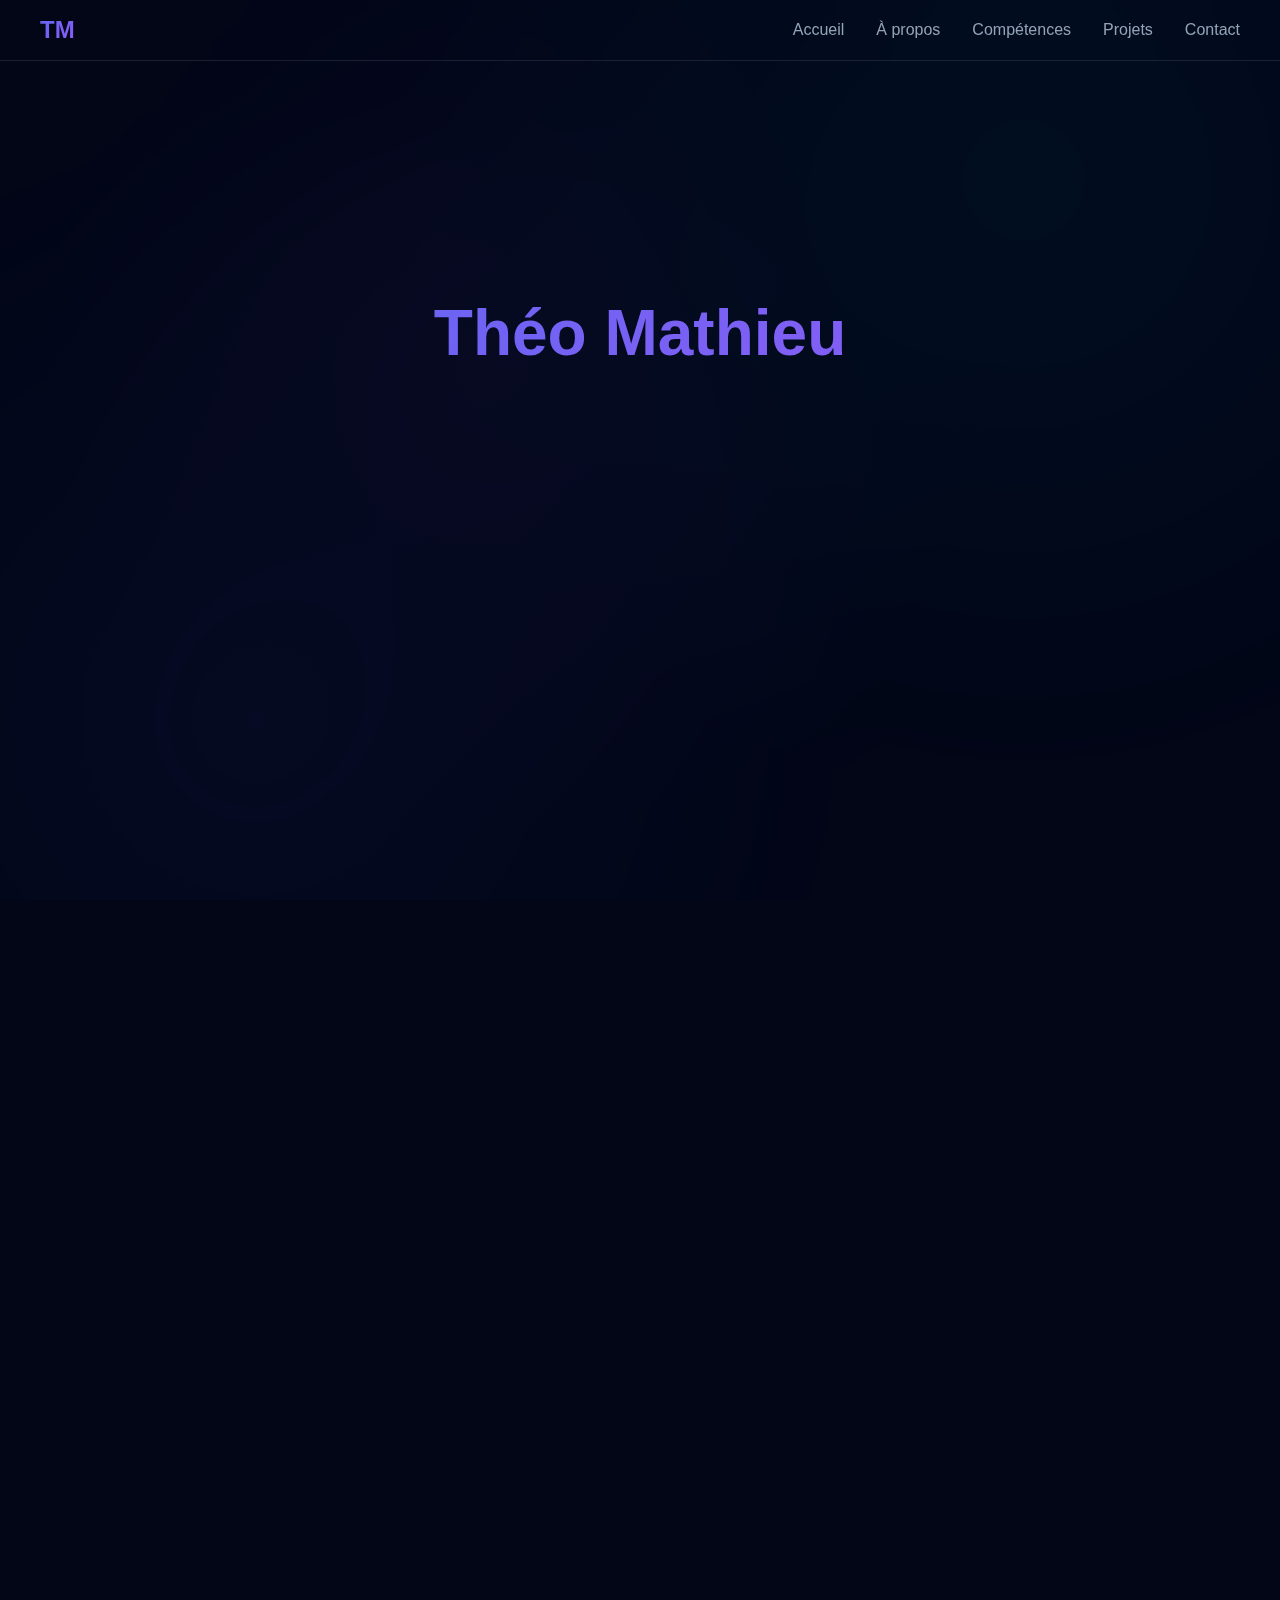
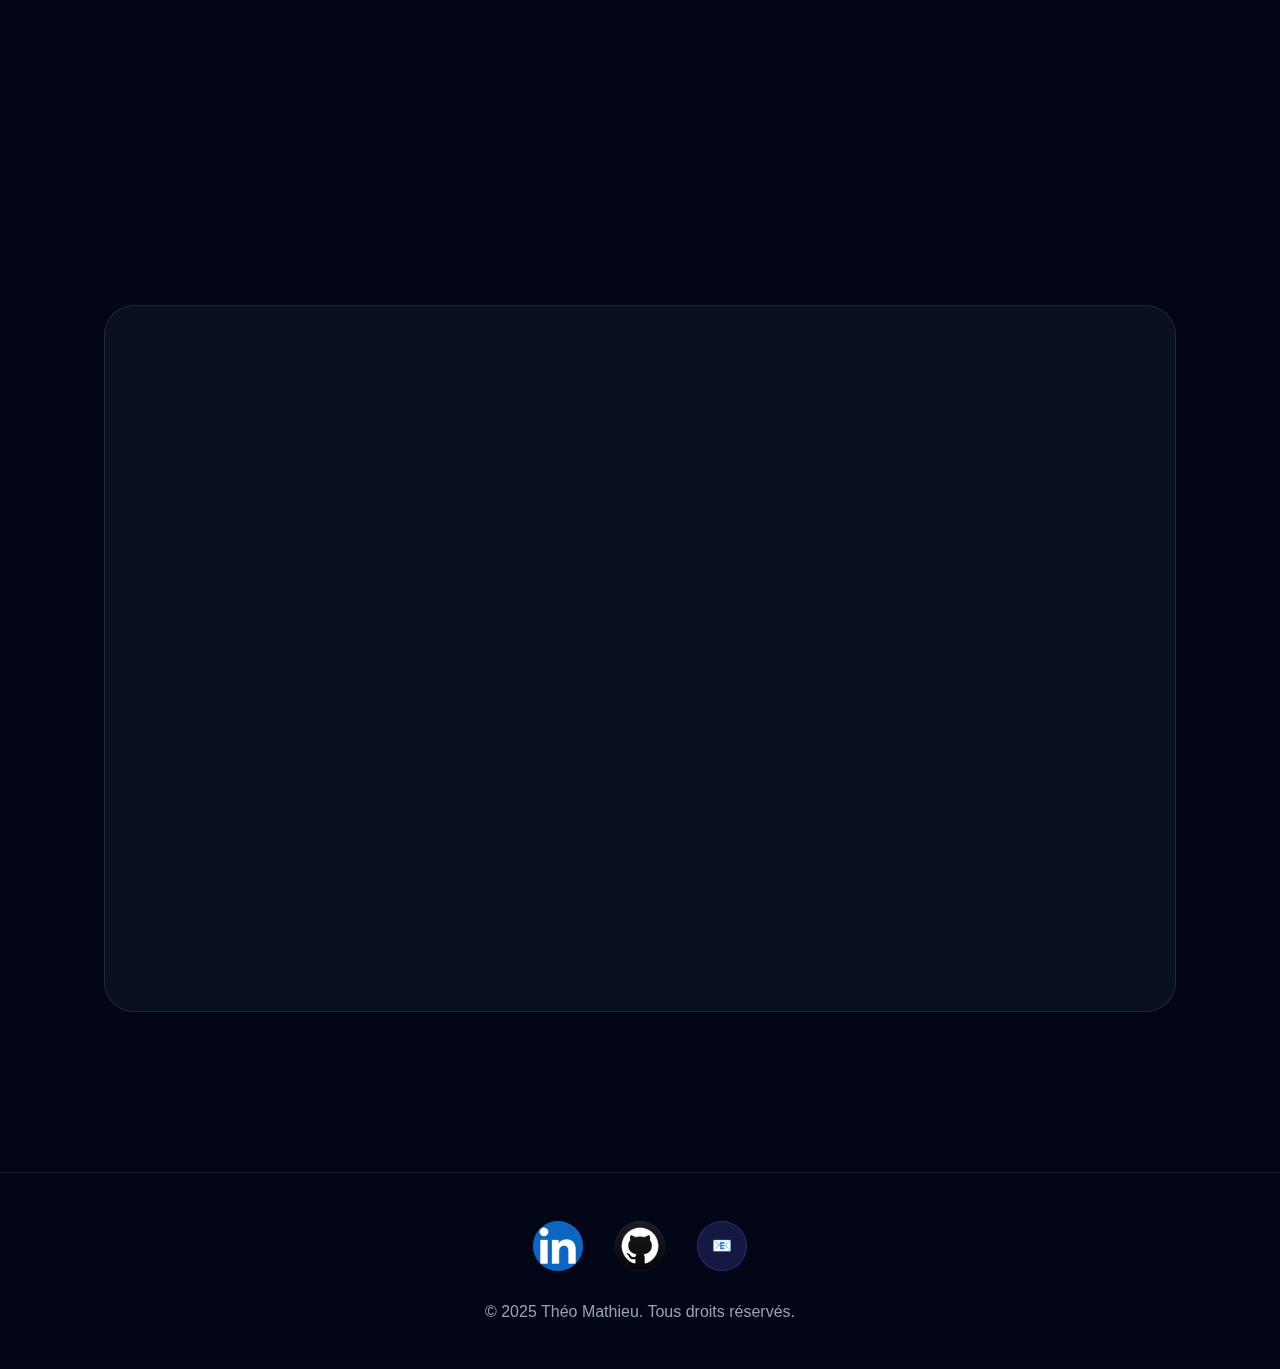
<file: index.html>
<!DOCTYPE html>
<html lang="fr">

<head>
    <link rel="stylesheet" href="style.css">
    <meta charset="UTF-8">
    <meta name="viewport" content="width=device-width, initial-scale=1.0">
    <title>Théo Mathieu - Développeur Web Full Stack</title>
</head>

<body>
    <div class="bg-animation"></div>

    <!-- Navigation -->
    <nav id="navbar">
        <div class="nav-container">
            <a href="#home" class="logo">TM</a>
            <ul class="nav-links" id="navLinks">
                <li><a href="#home">Accueil</a></li>
                <li><a href="#about">À propos</a></li>
                <li><a href="#skills">Compétences</a></li>
                <li><a href="#projects">Projets</a></li>
                <li><a href="#contact">Contact</a></li>
            </ul>
            <button class="mobile-menu-btn" id="mobileMenuBtn">☰</button>
        </div>
    </nav>

    <!-- Hero Section -->
    <section id="home" class="hero">
        <div class="hero-content">
            <h1 class="hero-title">Théo Mathieu</h1>
            <h2 class="hero-subtitle">Développeur Web Full Stack</h2>
            <p class="hero-description">
                Passionné par la création d'expériences web exceptionnelles, je transforme vos idées en solutions
                techniques élégantes et performantes.
            </p>
            <div class="cta-buttons">
                <a href="#projects" class="btn btn-primary">Voir mes projets</a>
                <a href="#contact" class="btn btn-secondary">Me contacter</a>
            </div>
        </div>
    </section>

    <!-- About Section -->
    <section id="about" class="section">
        <h2 class="section-title fade-in">À propos de moi</h2>
        <div class="fade-in" style="text-align: center; max-width: 800px; margin: 0 auto;">
            <p style="font-size: 1.1rem; line-height: 1.8; color: var(--text-gray); margin-bottom: 2rem;">
                Mon parcours en développement web m'a permis d'acquérir une solide maîtrise des technologies modernes.
                Chaque projet représente un défi unique que je relève avec enthousiasme, en cherchant toujours à
                améliorer
                l'expérience utilisateur tout en garantissant une performance optimale.
            </p>
            <p style="font-size: 1.1rem; line-height: 1.8; color: var(--text-gray);">
                Je crois fermement que la technologie doit être au service des utilisateurs. C'est pourquoi je m'efforce
                de concevoir des interfaces intuitives, accessibles et esthétiques, tout en respectant les meilleures
                pratiques du développement web moderne.
            </p>
        </div>
    </section>

    <!-- Skills Section -->
    <section id="skills" class="section">
        <h2 class="section-title fade-in">Mes compétences</h2>
        <div class="skills-grid">
            <div class="skill-card fade-in">
                <div class="skill-icon">🎨</div>
                <h3>Front-end</h3>
                <p>Création d'interfaces utilisateur modernes et responsives avec une attention particulière à
                    l'expérience utilisateur.</p>
                <div class="tech-stack">
                    <span class="tech-tag">HTML5</span>
                    <span class="tech-tag">CSS3</span>
                    <span class="tech-tag">JavaScript</span>
                    <span class="tech-tag">React</span>
                </div>
            </div>
            <div class="skill-card fade-in">
                <div class="skill-icon">⚙️</div>
                <h3>Back-end</h3>
                <p>Développement d'APIs robustes et de systèmes backend performants pour alimenter vos applications.</p>
                <div class="tech-stack">
                    <span class="tech-tag">Node.js</span>
                    <span class="tech-tag">Express</span>
                    <span class="tech-tag">MongoDB</span>
                    <span class="tech-tag">SQL</span>
                </div>
            </div>
            <div class="skill-card fade-in">
                <div class="skill-icon">🚀</div>
                <h3>Performance</h3>
                <p>Optimisation des performances web et mise en place des meilleures pratiques pour des applications
                    rapides.</p>
                <div class="tech-stack">
                    <span class="tech-tag">SEO</span>
                    <span class="tech-tag">Git</span>
                </div>
            </div>
        </div>
    </section>

    <!-- Projects Section -->
    <section id="projects" class="section">
        <h2 class="section-title fade-in">Mes projets</h2>
        <div class="projects-grid">
            <div class="project-card fade-in">
                <div class="project-image">📱</div>
                <div class="project-content">
                    <h3 class="project-title">Site Web Responsive</h3>
                    <p class="project-description">
                        site web maquette entièrement responsive conçu avec une approche desktop-first,
                        garantissant une expérience optimale sur tous les appareils.
                    </p>
                    <div class="project-links">
                        <a href="https://github.com/MATHIEUTheo/Booki.git" class="project-link">Voir le code →</a>
                        <a href="#" class="project-link">Demo live →</a>
                    </div>
                </div>
            </div>
            <div class="project-card fade-in">
                <div class="project-image"><img class="project-minia"src="96295-javascript.png" /></div>
                <div class="project-content">
                    <h3 class="project-title">JavaScript</h3>
                    <p class="project-description">
                        Une application web complète avec interface utilisateur interactive et backend robuste,
                        optimisée pour les performances et l'accessibilité.
                    </p>
                    <div class="project-links">
                        <a href="https://github.com/MATHIEUTheo/Sophie-bluel-portfolio" class="project-link">Voir le
                            code →</a>
                        <a href="#" class="project-link">Demo live →</a>
                    </div>
                </div>
            </div>
            <div class="project-card fade-in">
                <div class="project-image"><img class="project-minia" src="react.webp"></div>
                <div class="project-content">
                    <h3 class="project-title">React</h3>
                    <p class="project-description">
                        Une application web complète avec interface utilisateur interactive,
                        conçu avec react
                    </p>
                    <div class="project-links">
                        <a href="#" class="project-link">Voir le code →</a>
                        <a href="#" class="project-link">Demo live →</a>
                    </div>
                </div>
            </div>
            <div class="project-card fade-in">
                <div class="project-image">🌐</div>
                <div class="project-content">
                    <h3 class="project-title">Backend</h3>
                    <p class="project-description">
                        Site web entièrement responsive conçu avec une approche mobile-first,
                        garantissant une expérience optimale sur tous les appareils.
                    </p>
                    <div class="project-links">
                        <a href="https://github.com/MATHIEUTheo/Backend" class="project-link">Voir le code →</a>
                        <a href="#" class="project-link">Demo live →</a>
                    </div>
                </div>
            </div>
            <div class="project-card fade-in">
                <div class="project-image">⚡</div>
                <div class="project-content">
                    <h3 class="project-title">Optimisation Performance</h3>
                    <p class="project-description">
                        Projet d'optimisation complète d'une application existante,
                        améliorant significativement les temps de chargement et l'expérience utilisateur.
                    </p>
                    <div class="project-links">
                        <a href="https://github.com/MATHIEUTheo/optimisation-et-debug.git" class="project-link">Voir le
                            code →</a>
                        <a href="#" class="project-link">Demo live →</a>
                    </div>
                </div>
            </div>
        </div>
    </section>

    <!-- Contact Section -->
    <section id="contact" class="section">
        <div class="contact">
            <h2 class="section-title fade-in">Travaillons ensemble</h2>
            <p class="fade-in" style="font-size: 1.1rem; color: var(--text-gray); margin-bottom: 2rem;">
                Vous avez un projet en tête ? Parlons-en et créons quelque chose d'extraordinaire ensemble.
            </p>

            <form class="contact-form fade-in" action="contact.php" method="POST">
                <div class="form-group">
                    <label for="name">Nom</label>
                    <input type="text" id="name" name="name" required>
                </div>
                <div class="form-group">
                    <label for="email">Email</label>
                    <input type="email" id="email" name="email" required>
                </div>
                <div class="form-group">
                    <label for="message">Message</label>
                    <textarea id="message" name="message" required></textarea>
                </div>
                <button type="submit" class="btn btn-primary">Envoyer le message</button>
            </form>
        </div>
    </section>

    <!-- Footer -->
    <footer>
        <div class="social-links">
            <a href="https://www.linkedin.com/in/th%C3%A9o-mathieu-0201992b3/" class="social-link"
                title="LinkedIn"><img class="footerlink" src="linkedin-delphine-pic-marketing.png"/></a>
            <a href="https://github.com/MATHIEUTheo/" class="social-link" title="GitHub"><img class="footerlink" src="github-icon-filled-256.png"></a>
            <a href="mailto:theo1.mathieu@epitech.eu" class="social-link" title="Email">📧</a>
        </div>
        <p>&copy; 2025 Théo Mathieu. Tous droits réservés.</p>
    </footer>

    <script>
        // Navigation scroll effect
        window.addEventListener('scroll', () => {
            const navbar = document.getElementById('navbar');
            if (window.scrollY > 100) {
                navbar.classList.add('scrolled');
            } else {
                navbar.classList.remove('scrolled');
            }
        });

        // Mobile menu toggle
        const mobileMenuBtn = document.getElementById('mobileMenuBtn');
        const navLinks = document.getElementById('navLinks');

        mobileMenuBtn.addEventListener('click', () => {
            navLinks.classList.toggle('active');
        });

        // Smooth scrolling pour les liens de navigation
        document.querySelectorAll('a[href^="#"]').forEach(anchor => {
            anchor.addEventListener('click', function (e) {
                e.preventDefault();
                const target = document.querySelector(this.getAttribute('href'));
                if (target) {
                    target.scrollIntoView({
                        behavior: 'smooth',
                        block: 'start'
                    });
                    // Fermer le menu mobile si ouvert
                    navLinks.classList.remove('active');
                }
            });
        });

        // Intersection Observer pour les animations
        const observerOptions = {
            threshold: 0.1,
            rootMargin: '0px 0px -50px 0px'
        };

        const observer = new IntersectionObserver((entries) => {
            entries.forEach(entry => {
                if (entry.isIntersecting) {
                    entry.target.classList.add('visible');
                }
            });
        }, observerOptions);

        // Observer tous les éléments avec la classe fade-in
        document.querySelectorAll('.fade-in').forEach(el => {
            observer.observe(el);
        });

        // Formulaire de contact
        document.querySelector('.contact-form').addEventListener('submit', function (e) {
            e.preventDefault();

            // Animation du bouton
            const submitBtn = this.querySelector('button[type="submit"]');
            const originalText = submitBtn.textContent;

            submitBtn.textContent = 'Envoi en cours...';
            submitBtn.style.opacity = '0.7';
            submitBtn.disabled = true;

            // Simulation d'envoi
            setTimeout(() => {
                submitBtn.textContent = 'Message envoyé !';
                submitBtn.style.background = '#10b981';

                setTimeout(() => {
                    submitBtn.textContent = originalText;
                    submitBtn.style.opacity = '1';
                    submitBtn.style.background = '';
                    submitBtn.disabled = false;
                    this.reset();
                }, 2000);
            }, 2000);
        });

        // Effet de parallaxe subtil pour le background
        window.addEventListener('scroll', () => {
            const scrolled = window.pageYOffset;
            const bgAnimation = document.querySelector('.bg-animation::before');
            if (bgAnimation) {
                bgAnimation.style.transform = `translateY(${scrolled * 0.5}px)`;
            }
        });

        // Animation des cartes au hover
        document.querySelectorAll('.skill-card, .project-card').forEach(card => {
            card.addEventListener('mouseenter', function () {
                this.style.transform = 'translateY(-10px) scale(1.02)';
            });

            card.addEventListener('mouseleave', function () {
                this.style.transform = 'translateY(0) scale(1)';
            });
        });
    </script>
</body>

</html>
</file>
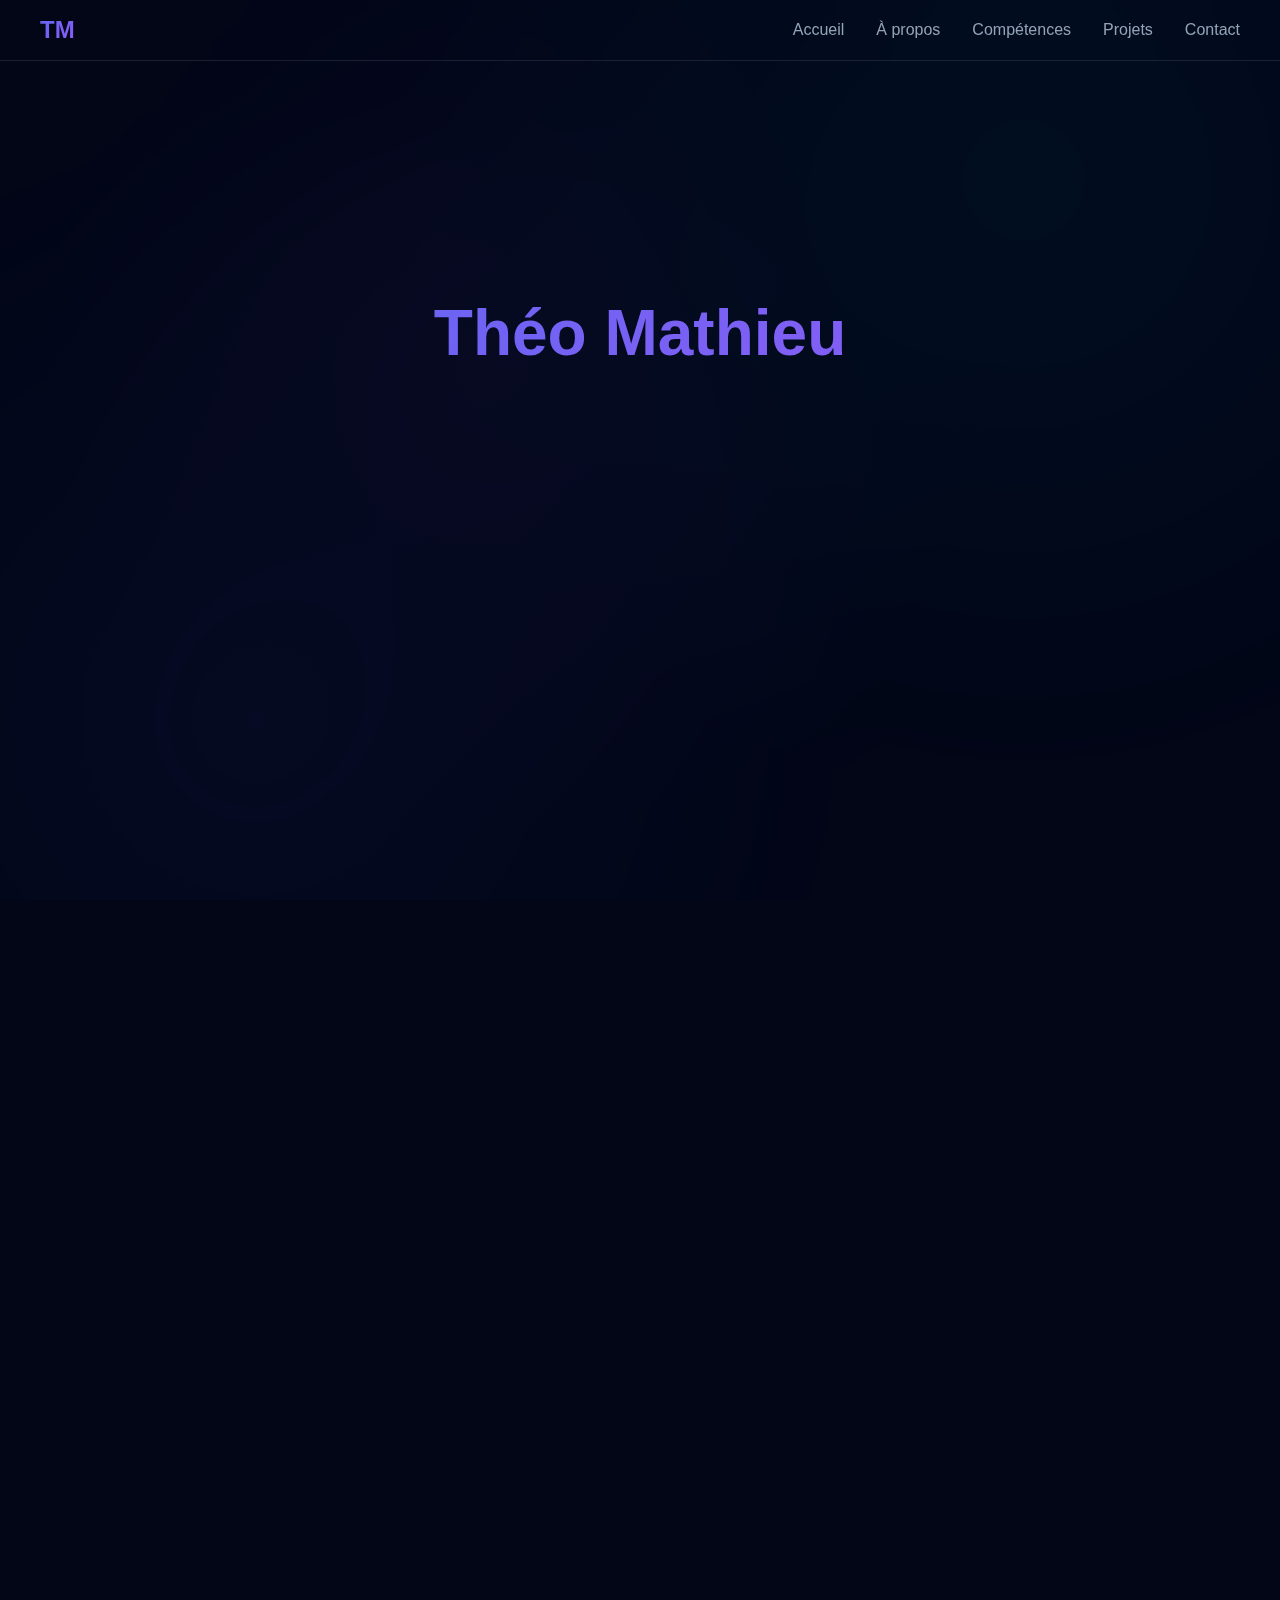
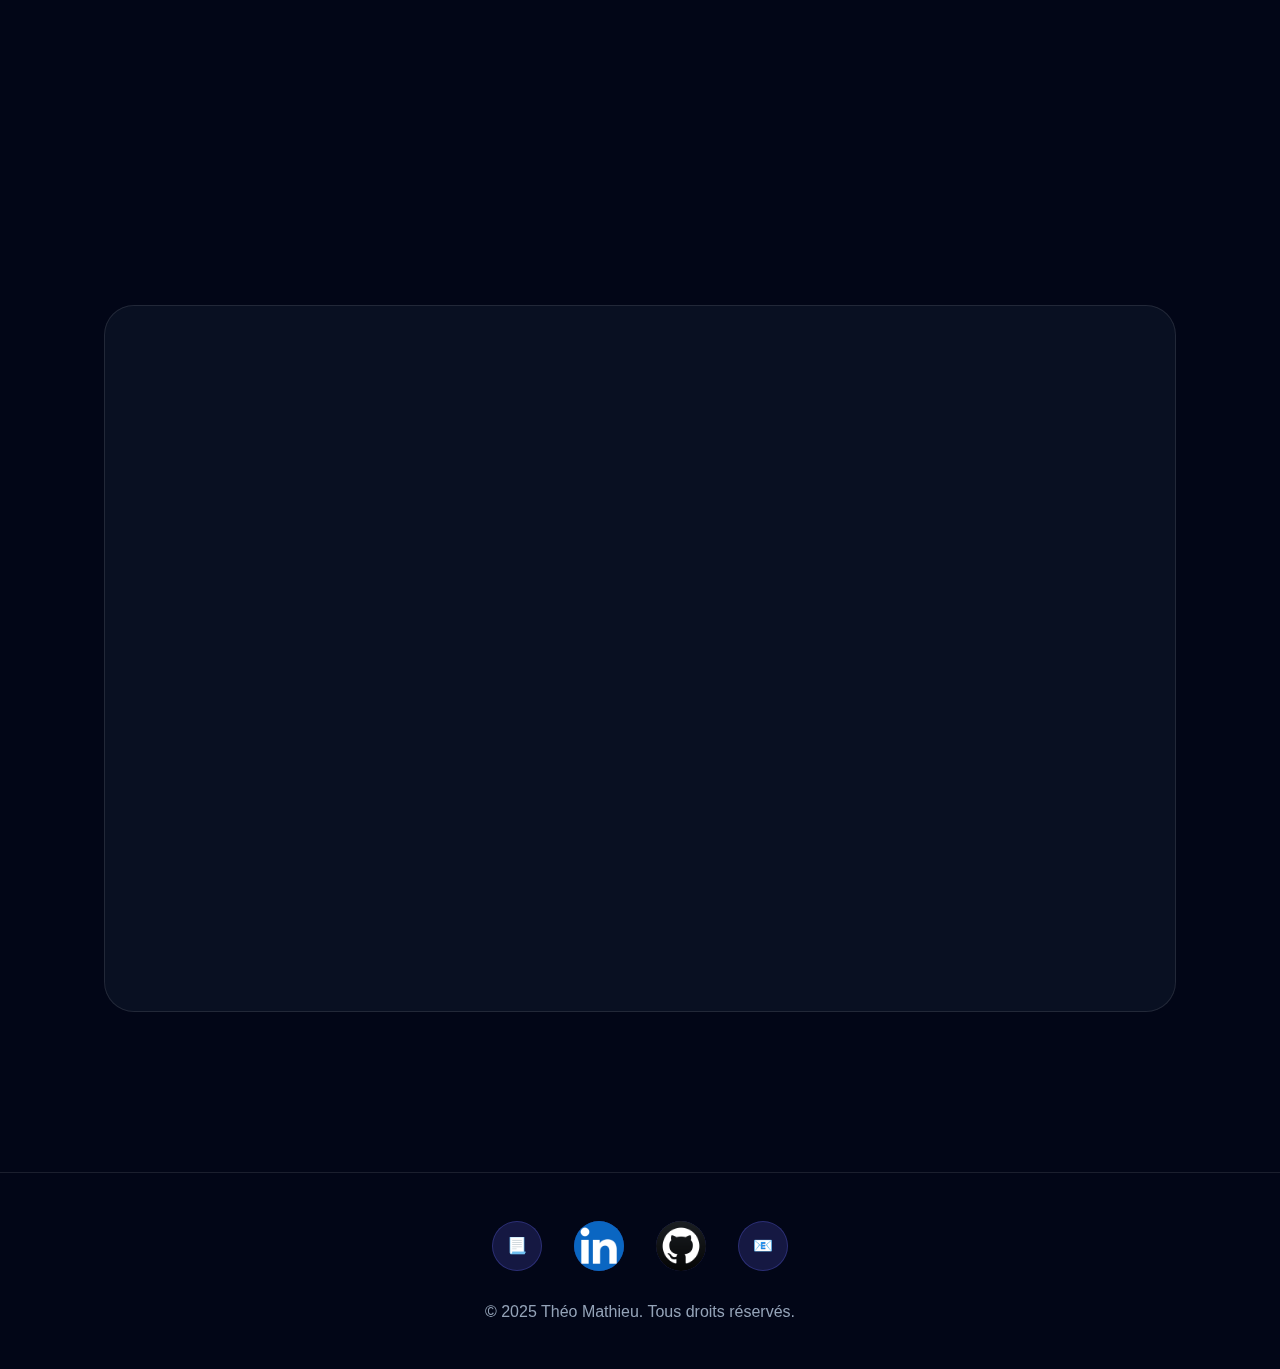
<file: web/index.html>
<!DOCTYPE html>
<html lang="fr">

<head>
    <link rel="stylesheet" href="style.css">
    <meta charset="UTF-8">
    <meta name="viewport" content="width=device-width, initial-scale=1.0">
    <title>Théo Mathieu - Développeur Web Full Stack</title>
</head>

<body>
    <div class="bg-animation"></div>

    <!-- Navigation -->
    <nav id="navbar">
        <div class="nav-container">
            <a href="#home" class="logo">TM</a>
            <ul class="nav-links" id="navLinks">
                <li><a href="#home">Accueil</a></li>
                <li><a href="#about">À propos</a></li>
                <li><a href="#skills">Compétences</a></li>
                <li><a href="#projects">Projets</a></li>
                <li><a href="#contact">Contact</a></li>
            </ul>
            <button class="mobile-menu-btn" id="mobileMenuBtn">☰</button>
        </div>
    </nav>

    <!-- Hero Section -->
    <section id="home" class="hero">
        <div class="hero-content">
            <h1 class="hero-title">Théo Mathieu</h1>
            <h2 class="hero-subtitle">Développeur Web Full Stack</h2>
            <p class="hero-description">
                Passionné par la création d'expériences web exceptionnelles, je transforme vos idées en solutions
                techniques élégantes et performantes.
            </p>
            <div class="cta-buttons">
                <a href="#projects" class="btn btn-primary">Voir mes projets</a>
                <a href="#contact" class="btn btn-secondary">Me contacter</a>
            </div>
        </div>
    </section>

    <!-- About Section -->
    <section id="about" class="section">
        <h2 class="section-title fade-in">À propos de moi</h2>
        <div class="fade-in" style="text-align: center; max-width: 800px; margin: 0 auto;">
            <p style="font-size: 1.1rem; line-height: 1.8; color: var(--text-gray); margin-bottom: 2rem;">
                Mon parcours en développement web m'a permis d'acquérir une solide maîtrise des technologies modernes.
                Chaque projet représente un défi unique que je relève avec enthousiasme, en cherchant toujours à
                améliorer
                l'expérience utilisateur tout en garantissant une performance optimale.
            </p>
            <p style="font-size: 1.1rem; line-height: 1.8; color: var(--text-gray);">
                Je crois fermement que la technologie doit être au service des utilisateurs. C'est pourquoi je m'efforce
                de concevoir des interfaces intuitives, accessibles et esthétiques, tout en respectant les meilleures
                pratiques du développement web moderne.
            </p>
        </div>
    </section>

    <!-- Skills Section -->
    <section id="skills" class="section">
        <h2 class="section-title fade-in">Mes compétences</h2>
        <div class="skills-grid">
            <div class="skill-card fade-in">
                <div class="skill-icon">🎨</div>
                <h3>Front-end</h3>
                <p>Création d'interfaces utilisateur modernes et responsives avec une attention particulière à
                    l'expérience utilisateur.</p>
                <div class="tech-stack">
                    <span class="tech-tag">HTML5</span>
                    <span class="tech-tag">CSS3</span>
                    <span class="tech-tag">JavaScript</span>
                    <span class="tech-tag">React</span>
                </div>
            </div>
            <div class="skill-card fade-in">
                <div class="skill-icon">⚙️</div>
                <h3>Back-end</h3>
                <p>Développement d'APIs robustes et de systèmes backend performants pour alimenter vos applications.</p>
                <div class="tech-stack">
                    <span class="tech-tag">Node.js</span>
                    <span class="tech-tag">Express</span>
                    <span class="tech-tag">MongoDB</span>
                    <span class="tech-tag">SQL</span>
                </div>
            </div>
            <div class="skill-card fade-in">
                <div class="skill-icon">🚀</div>
                <h3>Performance</h3>
                <p>Optimisation des performances web et mise en place des meilleures pratiques pour des applications
                    rapides.</p>
                <div class="tech-stack">
                    <span class="tech-tag">SEO</span>
                    <span class="tech-tag">Git</span>
                </div>
            </div>
        </div>
    </section>

    <!-- Projects Section -->
    <section id="projects" class="section">
        <h2 class="section-title fade-in">Mes projets</h2>
        <div class="projects-grid">
            <div class="project-card fade-in">
                <div class="project-image">📱</div>
                <div class="project-content">
                    <h3 class="project-title">Site Web Responsive</h3>
                    <p class="project-description">
                        site web maquette entièrement responsive conçu avec une approche desktop-first,
                        garantissant une expérience optimale sur tous les appareils.
                    </p>
                    <div class="project-links">
                        <a href="https://github.com/MATHIEUTheo/Booki.git" class="project-link" target="_blank">Voir le code →</a>
                    </div>
                </div>
            </div>
            <div class="project-card fade-in">
                <div class="project-image"><img class="project-minia"src="96295-javascript.png" /></div>
                <div class="project-content">
                    <h3 class="project-title">JavaScript</h3>
                    <p class="project-description">
                        Une application web complète avec interface utilisateur interactive et backend robuste,
                        optimisée pour les performances et l'accessibilité.
                    </p>
                    <div class="project-links">
                        <a href="https://github.com/MATHIEUTheo/Sophie-bluel-portfolio" class="project-link" target="_blank">Voir le
                            code →</a>
                    </div>
                </div>
            </div>
            <div class="project-card fade-in">
                <div class="project-image"><img class="project-minia" src="react.webp"></div>
                <div class="project-content">
                    <h3 class="project-title">React</h3>
                    <p class="project-description">
                        Une application web complète avec interface utilisateur interactive,
                        conçu avec react
                    </p>
                    <div class="project-links">
                        <a href="https://github.com/MATHIEUTheo/kasa" class="project-link" target="_blank">Voir le code →</a>
                    </div>
                </div>
            </div>
            <div class="project-card fade-in">
                <div class="project-image">🌐</div>
                <div class="project-content">
                    <h3 class="project-title">Backend</h3>
                    <p class="project-description">
                        Site web entièrement responsive conçu avec une approche mobile-first,
                        garantissant une expérience optimale sur tous les appareils.
                    </p>
                    <div class="project-links">
                        <a href="https://github.com/MATHIEUTheo/Backend" class="project-link" target="_blank">Voir le code →</a>
                    </div>
                </div>
            </div>
            <div class="project-card fade-in">
                <div class="project-image">⚡</div>
                <div class="project-content">
                    <h3 class="project-title">Optimisation Performance</h3>
                    <p class="project-description">
                        Projet d'optimisation complète d'une application existante,
                        améliorant significativement les temps de chargement et l'expérience utilisateur.
                    </p>
                    <div class="project-links">
                        <a href="https://github.com/MATHIEUTheo/optimisation-et-debug.git" class="project-link" target="_blank">Voir le
                            code →</a>
                    </div>
                </div>
            </div>
        </div>
    </section>

    <!-- Contact Section -->
    <section id="contact" class="section">
        <div class="contact">
            <h2 class="section-title fade-in">Travaillons ensemble</h2>
            <p class="fade-in" style="font-size: 1.1rem; color: var(--text-gray); margin-bottom: 2rem;">
                Je recherche une alternance, pourquoi pas avec vous ? Parlons-en et créons quelque chose d'extraordinaire ensemble.
            </p>

            <div id="form-message" style="display: none; padding: 1rem; margin-bottom: 1rem; border-radius: 8px; text-align: center; font-weight: 500;"></div>

            <form class="contact-form fade-in" action="contact.php" method="POST" id="contactForm">
                <div class="form-group">
                    <label for="name">Nom</label>
                    <input type="text" id="name" name="name" required>
                </div>
                <div class="form-group">
                    <label for="email">Email</label>
                    <input type="email" id="email" name="email" required>
                </div>
                <div class="form-group">
                    <label for="message">Message</label>
                    <textarea id="message" name="message" required></textarea>
                </div>
                <button type="submit" class="btn btn-primary">Envoyer le message</button>
            </form>
        </div>
    </section>

    <!-- Footer -->
    <footer>
        <div class="social-links">
            <a href="./CV - Théo MATHIEU.pdf" target="_blank" class="social-link" title="CV">📃</a>
            <a href="https://www.linkedin.com/in/th%C3%A9o-mathieu-0201992b3/" target="_blank" class="social-link"
                title="LinkedIn"><img class="footerlink" src="linkedin-delphine-pic-marketing.png"/></a>
            <a href="https://github.com/MATHIEUTheo/" target="_blank" class="social-link" title="GitHub"><img class="footerlink" src="github-icon-filled-256.png"></a>
            <a href="mailto:theo1.mathieu@epitech.eu" class="social-link" title="Email">📧</a>
        </div>
        <p>&copy; 2025 Théo Mathieu. Tous droits réservés.</p>
    </footer>

    <script>
        // Navigation scroll effect
        window.addEventListener('scroll', () => {
            const navbar = document.getElementById('navbar');
            if (window.scrollY > 100) {
                navbar.classList.add('scrolled');
            } else {
                navbar.classList.remove('scrolled');
            }
        });

        // Mobile menu toggle
        const mobileMenuBtn = document.getElementById('mobileMenuBtn');
        const navLinks = document.getElementById('navLinks');

        mobileMenuBtn.addEventListener('click', () => {
            navLinks.classList.toggle('active');
        });

        // Smooth scrolling pour les liens de navigation
        document.querySelectorAll('a[href^="#"]').forEach(anchor => {
            anchor.addEventListener('click', function (e) {
                e.preventDefault();
                const target = document.querySelector(this.getAttribute('href'));
                if (target) {
                    target.scrollIntoView({
                        behavior: 'smooth',
                        block: 'start'
                    });
                    // Fermer le menu mobile si ouvert
                    navLinks.classList.remove('active');
                }
            });
        });

        // Intersection Observer pour les animations
        const observerOptions = {
            threshold: 0.1,
            rootMargin: '0px 0px -50px 0px'
        };

        const observer = new IntersectionObserver((entries) => {
            entries.forEach(entry => {
                if (entry.isIntersecting) {
                    entry.target.classList.add('visible');
                }
            });
        }, observerOptions);

        // Observer tous les éléments avec la classe fade-in
        document.querySelectorAll('.fade-in').forEach(el => {
            observer.observe(el);
        });

        // Formulaire de contact avec envoi PHP réel
        document.getElementById('contactForm').addEventListener('submit', function (e) {
            e.preventDefault();

            const submitBtn = this.querySelector('button[type="submit"]');
            const originalText = submitBtn.textContent;
            const formMessage = document.getElementById('form-message');

            // Animation du bouton
            submitBtn.textContent = 'Envoi en cours...';
            submitBtn.style.opacity = '0.7';
            submitBtn.disabled = true;
            formMessage.style.display = 'none';

            // Préparation des données du formulaire
            const formData = new FormData(this);

            // Envoi via fetch
            fetch('contact.php', {
                method: 'POST',
                body: formData
            })
            .then(response => response.text())
            .then(data => {
                // Affichage du message de réponse
                formMessage.style.display = 'block';
                
                if (data.includes('✅') || data.toLowerCase().includes('succès')) {
                    formMessage.textContent = '✅ Message envoyé avec succès !';
                    formMessage.style.background = '#d1fae5';
                    formMessage.style.color = '#065f46';
                    formMessage.style.border = '1px solid #10b981';
                    
                    // Réinitialiser le formulaire
                    this.reset();
                } else {
                    formMessage.textContent = '❌ Erreur lors de l\'envoi. Veuillez réessayer.';
                    formMessage.style.background = '#fee2e2';
                    formMessage.style.color = '#991b1b';
                    formMessage.style.border = '1px solid #ef4444';
                }
                
                // Réinitialiser le bouton
                submitBtn.textContent = originalText;
                submitBtn.style.opacity = '1';
                submitBtn.disabled = false;
                
                // Masquer le message après 5 secondes
                setTimeout(() => {
                    formMessage.style.display = 'none';
                }, 5000);
            })
            .catch(error => {
                console.error('Erreur:', error);
                formMessage.style.display = 'block';
                formMessage.textContent = '❌ Erreur de connexion. Veuillez réessayer.';
                formMessage.style.background = '#fee2e2';
                formMessage.style.color = '#991b1b';
                formMessage.style.border = '1px solid #ef4444';
                
                submitBtn.textContent = originalText;
                submitBtn.style.opacity = '1';
                submitBtn.disabled = false;
            });
        });

        // Effet de parallaxe subtil pour le background
        window.addEventListener('scroll', () => {
            const scrolled = window.pageYOffset;
            const bgAnimation = document.querySelector('.bg-animation::before');
            if (bgAnimation) {
                bgAnimation.style.transform = `translateY(${scrolled * 0.5}px)`;
            }
        });

        // Animation des cartes au hover
        document.querySelectorAll('.skill-card, .project-card').forEach(card => {
            card.addEventListener('mouseenter', function () {
                this.style.transform = 'translateY(-10px) scale(1.02)';
            });

            card.addEventListener('mouseleave', function () {
                this.style.transform = 'translateY(0) scale(1)';
            });
        });
    </script>
</body>

</html>
</file>
<file: style.css>
* {
            margin: 0;
            padding: 0;
            box-sizing: border-box;
        }

        :root {
            --primary-color: #6366f1;
            --secondary-color: #8b5cf6;
            --accent-color: #06b6d4;
            --bg-dark: #0f172a;
            --bg-darker: #020617;
            --text-light: #f8fafc;
            --text-gray: #94a3b8;
            --gradient: linear-gradient(135deg, var(--primary-color), var(--secondary-color));
            --shadow-glow: 0 0 40px rgba(99, 102, 241, 0.3);
        }

        html {
            scroll-behavior: smooth;
        }

        body {
            font-family: 'Inter', -apple-system, BlinkMacSystemFont, sans-serif;
            background: var(--bg-darker);
            color: var(--text-light);
            overflow-x: hidden;
        }

        /* Animated background */
        .bg-animation {
            position: fixed;
            top: 0;
            left: 0;
            width: 100%;
            height: 100%;
            z-index: -1;
            opacity: 0.05;
        }

        .bg-animation::before {
            content: '';
            position: absolute;
            top: 0;
            left: 0;
            width: 100%;
            height: 100%;
            background: 
                radial-gradient(circle at 20% 80%, var(--primary-color) 0%, transparent 50%),
                radial-gradient(circle at 80% 20%, var(--accent-color) 0%, transparent 50%),
                radial-gradient(circle at 40% 40%, var(--secondary-color) 0%, transparent 50%);
            animation: float 20s ease-in-out infinite;
        }

        @keyframes float {
            0%, 100% { transform: translateY(0) rotate(0deg); }
            33% { transform: translateY(-20px) rotate(120deg); }
            66% { transform: translateY(20px) rotate(240deg); }
        }

        /* Navigation */
        nav {
            position: fixed;
            top: 0;
            left: 0;
            right: 0;
            z-index: 1000;
            padding: 1rem 2rem;
            backdrop-filter: blur(20px);
            border-bottom: 1px solid rgba(255, 255, 255, 0.1);
            transition: all 0.3s ease;
        }

        nav.scrolled {
            background: rgba(15, 23, 42, 0.9);
            box-shadow: var(--shadow-glow);
        }

        .nav-container {
            max-width: 1200px;
            margin: 0 auto;
            display: flex;
            justify-content: space-between;
            align-items: center;
        }

        .logo {
            font-size: 1.5rem;
            font-weight: 700;
            background: var(--gradient);
            -webkit-background-clip: text;
            background-clip: text;
            -webkit-text-fill-color: transparent;
            text-decoration: none;
        }

        .nav-links {
            display: flex;
            gap: 2rem;
            list-style: none;
        }

        .nav-links a {
            color: var(--text-gray);
            text-decoration: none;
            transition: all 0.3s ease;
            position: relative;
        }

        .nav-links a:hover {
            color: var(--text-light);
        }

        .nav-links a::after {
            content: '';
            position: absolute;
            bottom: -5px;
            left: 0;
            width: 0;
            height: 2px;
            background: var(--gradient);
            transition: width 0.3s ease;
        }

        .nav-links a:hover::after {
            width: 100%;
        }

        /* Hero Section */
        .hero {
            min-height: 100vh;
            display: flex;
            align-items: center;
            justify-content: center;
            text-align: center;
            padding: 2rem;
            position: relative;
        }

        .hero-content {
            max-width: 800px;
            animation: fadeInUp 1s ease-out;
        }

        .hero-title {
            font-size: clamp(2.5rem, 8vw, 4rem);
            font-weight: 800;
            margin-bottom: 1rem;
            background: var(--gradient);
            -webkit-background-clip: text;
            background-clip: text;
            -webkit-text-fill-color: transparent;
        }

        .hero-subtitle {
            font-size: clamp(1.2rem, 4vw, 1.5rem);
            color: var(--text-gray);
            margin-bottom: 2rem;
            opacity: 0;
            animation: fadeInUp 1s ease-out 0.5s forwards;
        }

        .hero-description {
            font-size: 1.1rem;
            line-height: 1.6;
            color: var(--text-gray);
            margin-bottom: 3rem;
            opacity: 0;
            animation: fadeInUp 1s ease-out 1s forwards;
        }

        .cta-buttons {
            display: flex;
            gap: 1rem;
            justify-content: center;
            flex-wrap: wrap;
            opacity: 0;
            animation: fadeInUp 1s ease-out 1.5s forwards;
        }

        .btn {
            padding: 1rem 2rem;
            border: none;
            border-radius: 50px;
            font-weight: 600;
            text-decoration: none;
            transition: all 0.3s ease;
            cursor: pointer;
            position: relative;
            overflow: hidden;
        }

        .btn-primary {
            background: var(--gradient);
            color: white;
            box-shadow: var(--shadow-glow);
        }

        .btn-primary:hover {
            transform: translateY(-2px);
            box-shadow: 0 10px 40px rgba(99, 102, 241, 0.4);
        }

        .btn-secondary {
            background: transparent;
            color: var(--text-light);
            border: 2px solid var(--primary-color);
        }

        .btn-secondary:hover {
            background: var(--primary-color);
            transform: translateY(-2px);
        }

        /* Section générique */
        .section {
            padding: 6rem 2rem;
            max-width: 1200px;
            margin: 0 auto;
        }

        .section-title {
            font-size: 2.5rem;
            font-weight: 700;
            text-align: center;
            margin-bottom: 3rem;
            background: var(--gradient);
            -webkit-background-clip: text;
            background-clip: text;
            -webkit-text-fill-color: transparent;
        }

        /* Skills Section */
        .skills-grid {
            display: grid;
            grid-template-columns: repeat(auto-fit, minmax(280px, 1fr));
            gap: 2rem;
            margin-top: 3rem;
        }

        .skill-card {
            background: rgba(15, 23, 42, 0.6);
            padding: 2rem;
            border-radius: 20px;
            border: 1px solid rgba(255, 255, 255, 0.1);
            backdrop-filter: blur(10px);
            transition: all 0.3s ease;
            position: relative;
            overflow: hidden;
        }

        .skill-card::before {
            content: '';
            position: absolute;
            top: 0;
            left: 0;
            right: 0;
            height: 2px;
            background: var(--gradient);
            transform: scaleX(0);
            transition: transform 0.3s ease;
        }

        .skill-card:hover {
            transform: translateY(-5px);
            box-shadow: var(--shadow-glow);
        }

        .skill-card:hover::before {
            transform: scaleX(1);
        }

        .skill-icon {
            width: 60px;
            height: 60px;
            background: var(--gradient);
            border-radius: 15px;
            display: flex;
            align-items: center;
            justify-content: center;
            font-size: 1.5rem;
            margin-bottom: 1.5rem;
        }

        .skill-card h3 {
            font-size: 1.5rem;
            margin-bottom: 1rem;
            color: var(--text-light);
        }

        .skill-card p {
            color: var(--text-gray);
            line-height: 1.6;
        }

        .tech-stack {
            display: flex;
            flex-wrap: wrap;
            gap: 0.5rem;
            margin-top: 1rem;
        }

        .tech-tag {
            padding: 0.3rem 0.8rem;
            background: rgba(99, 102, 241, 0.2);
            border-radius: 20px;
            font-size: 0.8rem;
            color: var(--primary-color);
            border: 1px solid rgba(99, 102, 241, 0.3);
        }

        /* Projects Section */
        .projects-grid {
            display: grid;
            grid-template-columns: repeat(auto-fit, minmax(350px, 1fr));
            gap: 2rem;
            margin-top: 3rem;
        }

        .project-card {
            background: rgba(15, 23, 42, 0.6);
            border-radius: 20px;
            overflow: hidden;
            border: 1px solid rgba(255, 255, 255, 0.1);
            backdrop-filter: blur(10px);
            transition: all 0.3s ease;
            position: relative;
        }

        .project-card:hover {
            transform: translateY(-10px);
            box-shadow: 0 20px 60px rgba(0, 0, 0, 0.3);
        }

        .project-image {
            width: 100%;
            height: 200px;
            background: var(--gradient);
            display: flex;
            align-items: center;
            justify-content: center;
            font-size: 3rem;
            position: relative;
            overflow: hidden;
        }

        .project-image::before {
            content: '';
            position: absolute;
            top: 0;
            left: -100%;
            width: 100%;
            height: 100%;
            background: linear-gradient(90deg, transparent, rgba(255, 255, 255, 0.2), transparent);
            transition: left 0.5s;
        }

        .project-minia{
            width: 75px;
            height: 75px;
            border-radius: 25%;
        }

        .project-card:hover .project-image::before {
            left: 100%;
        }

        .project-content {
            padding: 2rem;
        }

        .project-title {
            font-size: 1.5rem;
            font-weight: 600;
            margin-bottom: 1rem;
            color: var(--text-light);
        }

        .project-description {
            color: var(--text-gray);
            line-height: 1.6;
            margin-bottom: 1.5rem;
        }

        .project-links {
            display: flex;
            gap: 1rem;
        }

        .project-link {
            color: var(--primary-color);
            text-decoration: none;
            font-weight: 600;
            transition: all 0.3s ease;
        }

        .project-link:hover {
            color: var(--accent-color);
            text-shadow: 0 0 10px currentColor;
        }

        /* Contact Section */
        .contact {
            background: rgba(15, 23, 42, 0.6);
            border-radius: 30px;
            padding: 4rem 2rem;
            text-align: center;
            border: 1px solid rgba(255, 255, 255, 0.1);
            backdrop-filter: blur(20px);
            margin: 4rem 2rem;
        }

        .contact-form {
            max-width: 600px;
            margin: 0 auto;
            display: grid;
            gap: 1.5rem;
            margin-top: 3rem;
        }

        .form-group {
            display: grid;
            gap: 0.5rem;
        }

        .form-group label {
            color: var(--text-gray);
            font-weight: 500;
        }

        .form-group input,
        .form-group textarea {
            padding: 1rem;
            border: 1px solid rgba(255, 255, 255, 0.2);
            border-radius: 10px;
            background: rgba(0, 0, 0, 0.3);
            color: var(--text-light);
            backdrop-filter: blur(10px);
            transition: all 0.3s ease;
        }

        .form-group input:focus,
        .form-group textarea:focus {
            outline: none;
            border-color: var(--primary-color);
            box-shadow: 0 0 20px rgba(99, 102, 241, 0.3);
        }

        .form-group textarea {
            resize: vertical;
            min-height: 120px;
        }

        /* Footer */
        footer {
            text-align: center;
            padding: 3rem 2rem;
            border-top: 1px solid rgba(255, 255, 255, 0.1);
            color: var(--text-gray);
        }

        .social-links {
            display: flex;
            justify-content: center;
            gap: 2rem;
            margin-bottom: 2rem;
        }

        .social-link {
            width: 50px;
            height: 50px;
            border-radius: 50%;
            background: rgba(99, 102, 241, 0.2);
            display: flex;
            align-items: center;
            justify-content: center;
            color: var(--primary-color);
            text-decoration: none;
            transition: all 0.3s ease;
            border: 1px solid rgba(99, 102, 241, 0.3);
        }

        .social-link:hover {
            background: var(--primary-color);
            color: white;
            transform: translateY(-3px);
            box-shadow: var(--shadow-glow);
        }

        .footerlink{
            width: 50px;
            height: 50px;
            border-radius: 50%;
        }

        /* Animations */
        @keyframes fadeInUp {
            from {
                opacity: 0;
                transform: translateY(30px);
            }
            to {
                opacity: 1;
                transform: translateY(0);
            }
        }

        .fade-in {
            opacity: 0;
            transform: translateY(30px);
            transition: all 0.8s ease;
        }

        .fade-in.visible {
            opacity: 1;
            transform: translateY(0);
        }

        /* Menu mobile */
        .mobile-menu-btn {
            display: none;
            background: none;
            border: none;
            color: var(--text-light);
            font-size: 1.5rem;
            cursor: pointer;
        }

        /* Responsive */
        @media (max-width: 768px) {
            .mobile-menu-btn {
                display: block;
            }

            .nav-links {
                position: fixed;
                top: 100%;
                left: 0;
                right: 0;
                background: var(--bg-darker);
                flex-direction: column;
                padding: 2rem;
                transform: translateY(-100%);
                transition: transform 0.3s ease;
                border-top: 1px solid rgba(255, 255, 255, 0.1);
            }

            .nav-links.active {
                transform: translateY(0);
            }

            .hero {
                padding: 6rem 1rem 2rem;
            }

            .section {
                padding: 4rem 1rem;
            }

            .skills-grid,
            .projects-grid {
                grid-template-columns: 1fr;
                gap: 1.5rem;
            }

            .cta-buttons {
                flex-direction: column;
                align-items: center;
            }
        }
</file>
<file: web/style.css>
* {
            margin: 0;
            padding: 0;
            box-sizing: border-box;
        }

        :root {
            --primary-color: #6366f1;
            --secondary-color: #8b5cf6;
            --accent-color: #06b6d4;
            --bg-dark: #0f172a;
            --bg-darker: #020617;
            --text-light: #f8fafc;
            --text-gray: #94a3b8;
            --gradient: linear-gradient(135deg, var(--primary-color), var(--secondary-color));
            --shadow-glow: 0 0 40px rgba(99, 102, 241, 0.3);
        }

        html {
            scroll-behavior: smooth;
        }

        body {
            font-family: 'Inter', -apple-system, BlinkMacSystemFont, sans-serif;
            background: var(--bg-darker);
            color: var(--text-light);
            overflow-x: hidden;
        }

        /* Animated background */
        .bg-animation {
            position: fixed;
            top: 0;
            left: 0;
            width: 100%;
            height: 100%;
            z-index: -1;
            opacity: 0.05;
        }

        .bg-animation::before {
            content: '';
            position: absolute;
            top: 0;
            left: 0;
            width: 100%;
            height: 100%;
            background: 
                radial-gradient(circle at 20% 80%, var(--primary-color) 0%, transparent 50%),
                radial-gradient(circle at 80% 20%, var(--accent-color) 0%, transparent 50%),
                radial-gradient(circle at 40% 40%, var(--secondary-color) 0%, transparent 50%);
            animation: float 20s ease-in-out infinite;
        }

        @keyframes float {
            0%, 100% { transform: translateY(0) rotate(0deg); }
            33% { transform: translateY(-20px) rotate(120deg); }
            66% { transform: translateY(20px) rotate(240deg); }
        }

        /* Navigation */
        nav {
            position: fixed;
            top: 0;
            left: 0;
            right: 0;
            z-index: 1000;
            padding: 1rem 2rem;
            backdrop-filter: blur(20px);
            border-bottom: 1px solid rgba(255, 255, 255, 0.1);
            transition: all 0.3s ease;
        }

        nav.scrolled {
            background: rgba(15, 23, 42, 0.9);
            box-shadow: var(--shadow-glow);
        }

        .nav-container {
            max-width: 1200px;
            margin: 0 auto;
            display: flex;
            justify-content: space-between;
            align-items: center;
        }

        .logo {
            font-size: 1.5rem;
            font-weight: 700;
            background: var(--gradient);
            -webkit-background-clip: text;
            background-clip: text;
            -webkit-text-fill-color: transparent;
            text-decoration: none;
        }

        .nav-links {
            display: flex;
            gap: 2rem;
            list-style: none;
        }

        .nav-links a {
            color: var(--text-gray);
            text-decoration: none;
            transition: all 0.3s ease;
            position: relative;
        }

        .nav-links a:hover {
            color: var(--text-light);
        }

        .nav-links a::after {
            content: '';
            position: absolute;
            bottom: -5px;
            left: 0;
            width: 0;
            height: 2px;
            background: var(--gradient);
            transition: width 0.3s ease;
        }

        .nav-links a:hover::after {
            width: 100%;
        }

        /* Hero Section */
        .hero {
            min-height: 100vh;
            display: flex;
            align-items: center;
            justify-content: center;
            text-align: center;
            padding: 2rem;
            position: relative;
        }

        .hero-content {
            max-width: 800px;
            animation: fadeInUp 1s ease-out;
        }

        .hero-title {
            font-size: clamp(2.5rem, 8vw, 4rem);
            font-weight: 800;
            margin-bottom: 1rem;
            background: var(--gradient);
            -webkit-background-clip: text;
            background-clip: text;
            -webkit-text-fill-color: transparent;
        }

        .hero-subtitle {
            font-size: clamp(1.2rem, 4vw, 1.5rem);
            color: var(--text-gray);
            margin-bottom: 2rem;
            opacity: 0;
            animation: fadeInUp 1s ease-out 0.5s forwards;
        }

        .hero-description {
            font-size: 1.1rem;
            line-height: 1.6;
            color: var(--text-gray);
            margin-bottom: 3rem;
            opacity: 0;
            animation: fadeInUp 1s ease-out 1s forwards;
        }

        .cta-buttons {
            display: flex;
            gap: 1rem;
            justify-content: center;
            flex-wrap: wrap;
            opacity: 0;
            animation: fadeInUp 1s ease-out 1.5s forwards;
        }

        .btn {
            padding: 1rem 2rem;
            border: none;
            border-radius: 50px;
            font-weight: 600;
            text-decoration: none;
            transition: all 0.3s ease;
            cursor: pointer;
            position: relative;
            overflow: hidden;
        }

        .btn-primary {
            background: var(--gradient);
            color: white;
            box-shadow: var(--shadow-glow);
        }

        .btn-primary:hover {
            transform: translateY(-2px);
            box-shadow: 0 10px 40px rgba(99, 102, 241, 0.4);
        }

        .btn-secondary {
            background: transparent;
            color: var(--text-light);
            border: 2px solid var(--primary-color);
        }

        .btn-secondary:hover {
            background: var(--primary-color);
            transform: translateY(-2px);
        }

        /* Section générique */
        .section {
            padding: 6rem 2rem;
            max-width: 1200px;
            margin: 0 auto;
        }

        .section-title {
            font-size: 2.5rem;
            font-weight: 700;
            text-align: center;
            margin-bottom: 3rem;
            background: var(--gradient);
            -webkit-background-clip: text;
            background-clip: text;
            -webkit-text-fill-color: transparent;
        }

        /* Skills Section */
        .skills-grid {
            display: grid;
            grid-template-columns: repeat(auto-fit, minmax(280px, 1fr));
            gap: 2rem;
            margin-top: 3rem;
        }

        .skill-card {
            background: rgba(15, 23, 42, 0.6);
            padding: 2rem;
            border-radius: 20px;
            border: 1px solid rgba(255, 255, 255, 0.1);
            backdrop-filter: blur(10px);
            transition: all 0.3s ease;
            position: relative;
            overflow: hidden;
        }

        .skill-card::before {
            content: '';
            position: absolute;
            top: 0;
            left: 0;
            right: 0;
            height: 2px;
            background: var(--gradient);
            transform: scaleX(0);
            transition: transform 0.3s ease;
        }

        .skill-card:hover {
            transform: translateY(-5px);
            box-shadow: var(--shadow-glow);
        }

        .skill-card:hover::before {
            transform: scaleX(1);
        }

        .skill-icon {
            width: 60px;
            height: 60px;
            background: var(--gradient);
            border-radius: 15px;
            display: flex;
            align-items: center;
            justify-content: center;
            font-size: 1.5rem;
            margin-bottom: 1.5rem;
        }

        .skill-card h3 {
            font-size: 1.5rem;
            margin-bottom: 1rem;
            color: var(--text-light);
        }

        .skill-card p {
            color: var(--text-gray);
            line-height: 1.6;
        }

        .tech-stack {
            display: flex;
            flex-wrap: wrap;
            gap: 0.5rem;
            margin-top: 1rem;
        }

        .tech-tag {
            padding: 0.3rem 0.8rem;
            background: rgba(99, 102, 241, 0.2);
            border-radius: 20px;
            font-size: 0.8rem;
            color: var(--primary-color);
            border: 1px solid rgba(99, 102, 241, 0.3);
        }

        /* Projects Section */
        .projects-grid {
            display: grid;
            grid-template-columns: repeat(auto-fit, minmax(350px, 1fr));
            gap: 2rem;
            margin-top: 3rem;
        }

        .project-card {
            background: rgba(15, 23, 42, 0.6);
            border-radius: 20px;
            overflow: hidden;
            border: 1px solid rgba(255, 255, 255, 0.1);
            backdrop-filter: blur(10px);
            transition: all 0.3s ease;
            position: relative;
        }

        .project-card:hover {
            transform: translateY(-10px);
            box-shadow: 0 20px 60px rgba(0, 0, 0, 0.3);
        }

        .project-image {
            width: 100%;
            height: 200px;
            background: var(--gradient);
            display: flex;
            align-items: center;
            justify-content: center;
            font-size: 3rem;
            position: relative;
            overflow: hidden;
        }

        .project-image::before {
            content: '';
            position: absolute;
            top: 0;
            left: -100%;
            width: 100%;
            height: 100%;
            background: linear-gradient(90deg, transparent, rgba(255, 255, 255, 0.2), transparent);
            transition: left 0.5s;
        }

        .project-minia{
            width: 75px;
            height: 75px;
            border-radius: 25%;
        }

        .project-card:hover .project-image::before {
            left: 100%;
        }

        .project-content {
            padding: 2rem;
        }

        .project-title {
            font-size: 1.5rem;
            font-weight: 600;
            margin-bottom: 1rem;
            color: var(--text-light);
        }

        .project-description {
            color: var(--text-gray);
            line-height: 1.6;
            margin-bottom: 1.5rem;
        }

        .project-links {
            display: flex;
            gap: 1rem;
        }

        .project-link {
            color: var(--primary-color);
            text-decoration: none;
            font-weight: 600;
            transition: all 0.3s ease;
        }

        .project-link:hover {
            color: var(--accent-color);
            text-shadow: 0 0 10px currentColor;
        }

        /* Contact Section */
        .contact {
            background: rgba(15, 23, 42, 0.6);
            border-radius: 30px;
            padding: 4rem 2rem;
            text-align: center;
            border: 1px solid rgba(255, 255, 255, 0.1);
            backdrop-filter: blur(20px);
            margin: 4rem 2rem;
        }

        .contact-form {
            max-width: 600px;
            margin: 0 auto;
            display: grid;
            gap: 1.5rem;
            margin-top: 3rem;
        }

        .form-group {
            display: grid;
            gap: 0.5rem;
        }

        .form-group label {
            color: var(--text-gray);
            font-weight: 500;
        }

        .form-group input,
        .form-group textarea {
            padding: 1rem;
            border: 1px solid rgba(255, 255, 255, 0.2);
            border-radius: 10px;
            background: rgba(0, 0, 0, 0.3);
            color: var(--text-light);
            backdrop-filter: blur(10px);
            transition: all 0.3s ease;
        }

        .form-group input:focus,
        .form-group textarea:focus {
            outline: none;
            border-color: var(--primary-color);
            box-shadow: 0 0 20px rgba(99, 102, 241, 0.3);
        }

        .form-group textarea {
            resize: vertical;
            min-height: 120px;
        }

        /* Footer */
        footer {
            text-align: center;
            padding: 3rem 2rem;
            border-top: 1px solid rgba(255, 255, 255, 0.1);
            color: var(--text-gray);
        }

        .social-links {
            display: flex;
            justify-content: center;
            gap: 2rem;
            margin-bottom: 2rem;
        }

        .social-link {
            width: 50px;
            height: 50px;
            border-radius: 50%;
            background: rgba(99, 102, 241, 0.2);
            display: flex;
            align-items: center;
            justify-content: center;
            color: var(--primary-color);
            text-decoration: none;
            transition: all 0.3s ease;
            border: 1px solid rgba(99, 102, 241, 0.3);
        }

        .social-link:hover {
            background: var(--primary-color);
            color: white;
            transform: translateY(-3px);
            box-shadow: var(--shadow-glow);
        }

        .footerlink{
            width: 50px;
            height: 50px;
            border-radius: 50%;
        }

        /* Animations */
        @keyframes fadeInUp {
            from {
                opacity: 0;
                transform: translateY(30px);
            }
            to {
                opacity: 1;
                transform: translateY(0);
            }
        }

        .fade-in {
            opacity: 0;
            transform: translateY(30px);
            transition: all 0.8s ease;
        }

        .fade-in.visible {
            opacity: 1;
            transform: translateY(0);
        }

        /* Menu mobile */
        .mobile-menu-btn {
            display: none;
            background: none;
            border: none;
            color: var(--text-light);
            font-size: 1.5rem;
            cursor: pointer;
        }

        /* Responsive */
        @media (max-width: 768px) {
            .mobile-menu-btn {
                display: block;
            }

            .nav-links {
                position: fixed;
                top: 100%;
                left: 0;
                right: 0;
                background: var(--bg-darker);
                flex-direction: column;
                padding: 2rem;
                transform: translateY(-100%);
                transition: transform 0.3s ease;
                border-top: 1px solid rgba(255, 255, 255, 0.1);
            }

            .nav-links.active {
                transform: translateY(0);
            }

            .hero {
                padding: 6rem 1rem 2rem;
            }

            .section {
                padding: 4rem 1rem;
            }

            .skills-grid,
            .projects-grid {
                grid-template-columns: 1fr;
                gap: 1.5rem;
            }

            .cta-buttons {
                flex-direction: column;
                align-items: center;
            }
        }
</file>
